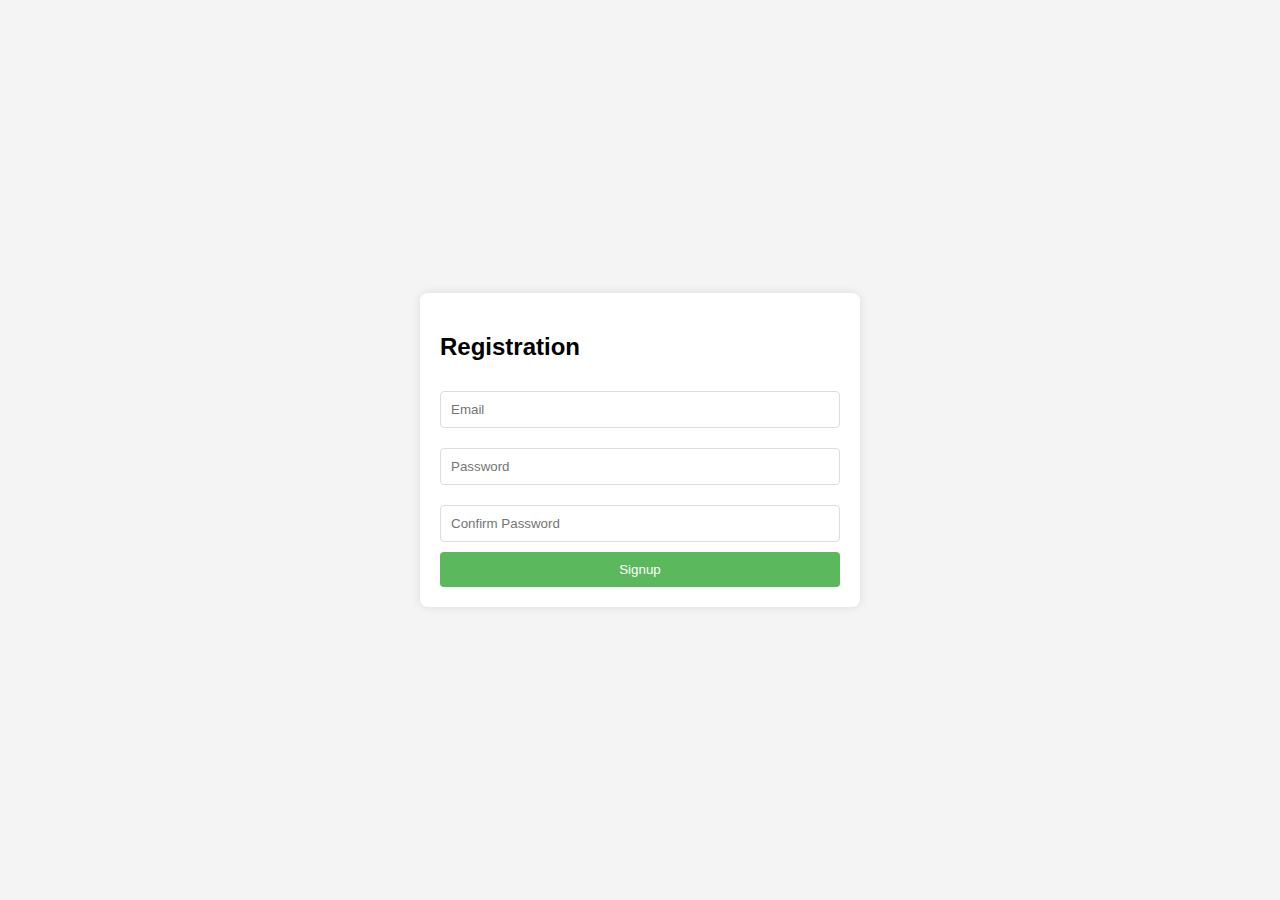
<file: core/templates/accounts/registration.html>
<!DOCTYPE html>
<html lang="fa">
<head>
    <meta charset="UTF-8">
    <meta name="viewport" content="width=device-width, initial-scale=1.0">
    <title>Registration</title>
    <style>
        body {
            font-family: Arial, sans-serif;
            display: flex;
            justify-content: center;
            align-items: center;
            height: 100vh;
            margin: 0;
            background-color: #f4f4f4;
        }
        .container {
            background-color: white;
            padding: 20px;
            border-radius: 8px;
            box-shadow: 0 0 10px rgba(0, 0, 0, 0.1);
            width: 400px;
        }
        input[type="email"],
        input[type="password"] {
            width: 100%;
            padding: 10px;
            margin: 10px 0;
            border: 1px solid #ddd;
            border-radius: 4px;
            box-sizing: border-box;
        }
        button {
            background-color: #5cb85c;
            color: white;
            padding: 10px 15px;
            border: none;
            border-radius: 4px;
            cursor: pointer;
            width: 100%;
        }
        button:hover {
            background-color: #4cae4c;
        }
        .message {
            margin-top: 10px;
            padding: 10px;
            border-radius: 4px;
        }
        .success {
            background-color: #dff0d8;
            color: #3c763d;
            border: 1px solid #d6e9c6;
        }
        .error {
            background-color: #f2dede;
            color: #a94442;
            border: 1px solid #ebccd1;
        }
    </style>
</head>
<body>
    <div class="container">
        <h2>Registration</h2>
        <form id="registrationForm">
            
            <input type="email" id="email" name="email" placeholder="Email" required>
            <input type="password" id="password" name="password" placeholder="Password" required>
            <input type="password" id="password1" name="password1" placeholder="Confirm Password" required>
            <button type="submit">Signup</button>
        </form>
        <div id="message" class="message" style="display:none;"></div>
    </div>

    <script>
        function getCookie(name) {
    let cookieValue = null;
    if (document.cookie && document.cookie !== '') {
        const cookies = document.cookie.split(';');
        for (let i = 0; i < cookies.length; i++) {
            let cookie = cookies[i].trim();
            // Does this cookie string begin with the name we want?
            if (cookie.substring(0, name.length + 1) === (name + '=')) {
                cookieValue = decodeURIComponent(cookie.substring(name.length + 1));
                break;
            }
        }
    }
    return cookieValue;
}

const csrftoken = getCookie('csrftoken');

        document.getElementById('registrationForm').addEventListener('submit', function(event) {
            event.preventDefault();

            const email = document.getElementById('email').value;
            const password = document.getElementById('password').value;
            const password1 = document.getElementById('password1').value;

            const data = {
                "email": email,
                "password": password,
                "password1": password1
            };

            fetch('http://127.0.0.1:8000/accounts/registration/', {
                method: 'POST',
                headers: {
                    'Content-Type': 'application/json'
                },
                body: JSON.stringify(data)
            })
            .then(response => {
                if (!response.ok) {
                    return response.json().then(err => { throw err; });
                }
                return response.json();
            })
            .then(data => {
                document.getElementById('message').textContent = 'Registration was successful. Please check your email for activation.';
                document.getElementById('message').className = 'message success';
                document.getElementById('message').style.display = 'block';
            })
            .catch(error => {
                let errorMessage = 'Registration error: ';
                if (error && typeof error === 'object') {
                    if (error.detail) {
                        errorMessage += error.detail;
                    } else if (error.email) {
                        errorMessage += error.email.join(', ');
                    } else if (error.password) {
                        errorMessage += error.password.join(', ');
                    } else {
                        errorMessage += JSON.stringify(error);
                    }
                } else {
                    errorMessage += error;
                }
                document.getElementById('message').textContent = errorMessage;
                document.getElementById('message').className = 'message error';
                document.getElementById('message').style.display = 'block';
            });
        });
    </script>
</body>
</html>
</file>
